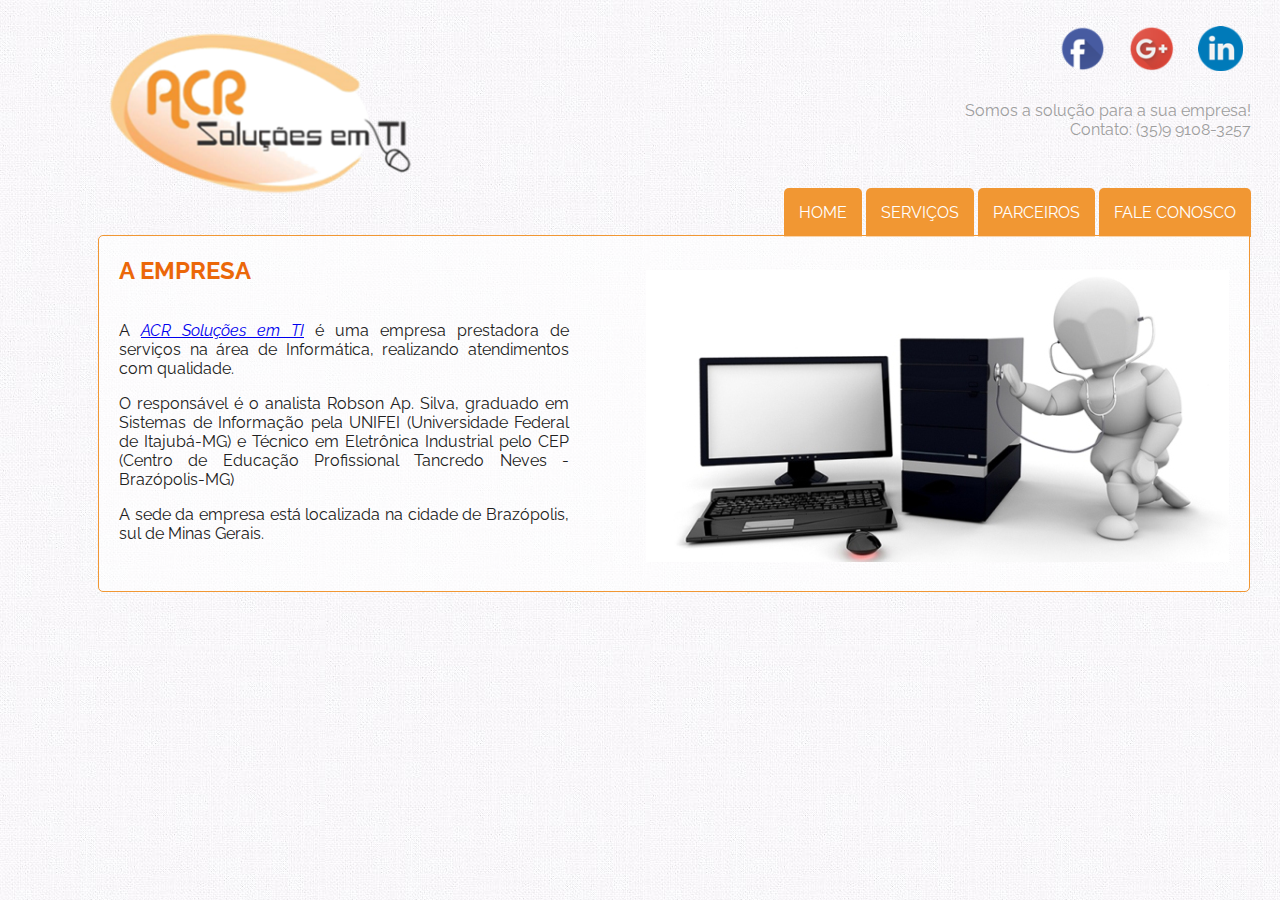
<file: index.html>
<!-- 
Empresa: ACR Soluções em TI
Autor: @MarceilleSantos - Estagiária
Data: 20/01/2017 (início desse layout)
Publicação: 23/02/2017
-->
<!DOCTYPE html>   <!--Informa que o site foi elaborado em HTML 5-->
<html lang="pt-br">  <!--Define o idioma que o código está sendo escrito-->

<head>   <!--Configurações comportamentais do site--> 	
	<meta charset="UTF-8"/>   <!--TAG que define o conjunto de caracteres latino: UTF-8 (acentuação)-->
	<title> ACR Soluções em Tecnologia da Informação </title>
	<link rel="stylesheet" type="text/css" href="_css/estilo.css"/>  <!-- Chama a página de estilos CSS -->
	<link rel="shortcut icon" href="_imagens/icone.ico" type="image/x-icon">  <!-- icone na aba do navegador-->
</head>

<body>
	<!-- Criando áreas de divisão (DIVs)  -->
	
	<!-- REDES SOCIAIS-->
	<div id="redes-sociais">
        <ul>
			<!--Após inserir o link, há um comando target="_blank" que faz abrir o link numa nova aba no navegador-->
            <li><a href="https://www.facebook.com/ACR-Solu%C3%A7%C3%B5es-em-TI-661919510527031/?fref=ts" target="_blank"><img src="_imagens/facebook.png"></a></li>
			
			<li><a href="https://plus.google.com/105330117104248244929" target="_blank"><img src="_imagens/gmail.png"></a></li>
			
			<li><a href="https://br.linkedin.com/in/robson-silva-297a5145" target="_blank"><img src="_imagens/linkedin.png"></a></li>
        </ul>
    </div> 
	
	<p id="frase-empresa"> Somos a solução para a sua empresa!<br/> Contato: (35)9 9108-3257</p>
	
	<!-- INTERFACE-->
	<div id="interface">
	
		<!-- CABEÇALHO -->
		<header id="cabecalho">
			<!-- CONTAINER de navegação - MENU-->
			<nav id="menu">
				<h2> Menu Principal</h2>
				<ul> <!--lista não ordenada-->
					<li><a href="index.html">Home</a></li>
					<li><a href="servicos.html">Serviços</a></li>
					<li><a href="parceiros.html">Parceiros</a></li>
					<li><a href="faleconosco.php">Fale conosco</a></li>
				</ul>
			</nav> <!-- fim MENU-->
		</header>  <!-- fim CABEÇALHO -->

		<!-- CONTEÚDO -->
		<section id="corpo-texto">
			<h2>A EMPRESA</h2>

			<div id="texto-empresa">
				<!-- target="_blank" Abre o link numa nova aba do navegador-->
				<!-- A tag <em> serve para dar mais ênfase ao texto selecionado. Ajuda os buscadores de pesquisa.-->
				<p>A <a href="index.html" target="_blank"><em>ACR Soluções em TI</em></a> é uma empresa prestadora de serviços na área de Informática, realizando atendimentos com qualidade.</p>
				<p>O responsável é o analista Robson Ap. Silva, graduado em Sistemas de Informação pela UNIFEI (Universidade Federal de Itajubá-MG) e Técnico em Eletrônica Industrial pelo CEP (Centro de Educação Profissional Tancredo Neves - Brazópolis-MG)</p>
				<p> A sede da empresa está localizada na cidade de Brazópolis, sul de Minas Gerais.</p>
			</div> <!-- fim TEXTO-EMPRESA-->
				
			<figure id="imagem-empresa">
				<img src="_imagens/manutencao.jpg">
			</figure> <!-- fim IMAGEM-EMPRESA-->
				
		</section><!-- fim CORPO DO TEXTO-->
		<!--
		<footer id="rodape">
		<h3>Copyright &copy; 2017 - by ACR Soluções em TI</h3>
		</footer>
		-->
	</div> <!-- fim INTERFACE-->
</body>
</html>
</file>
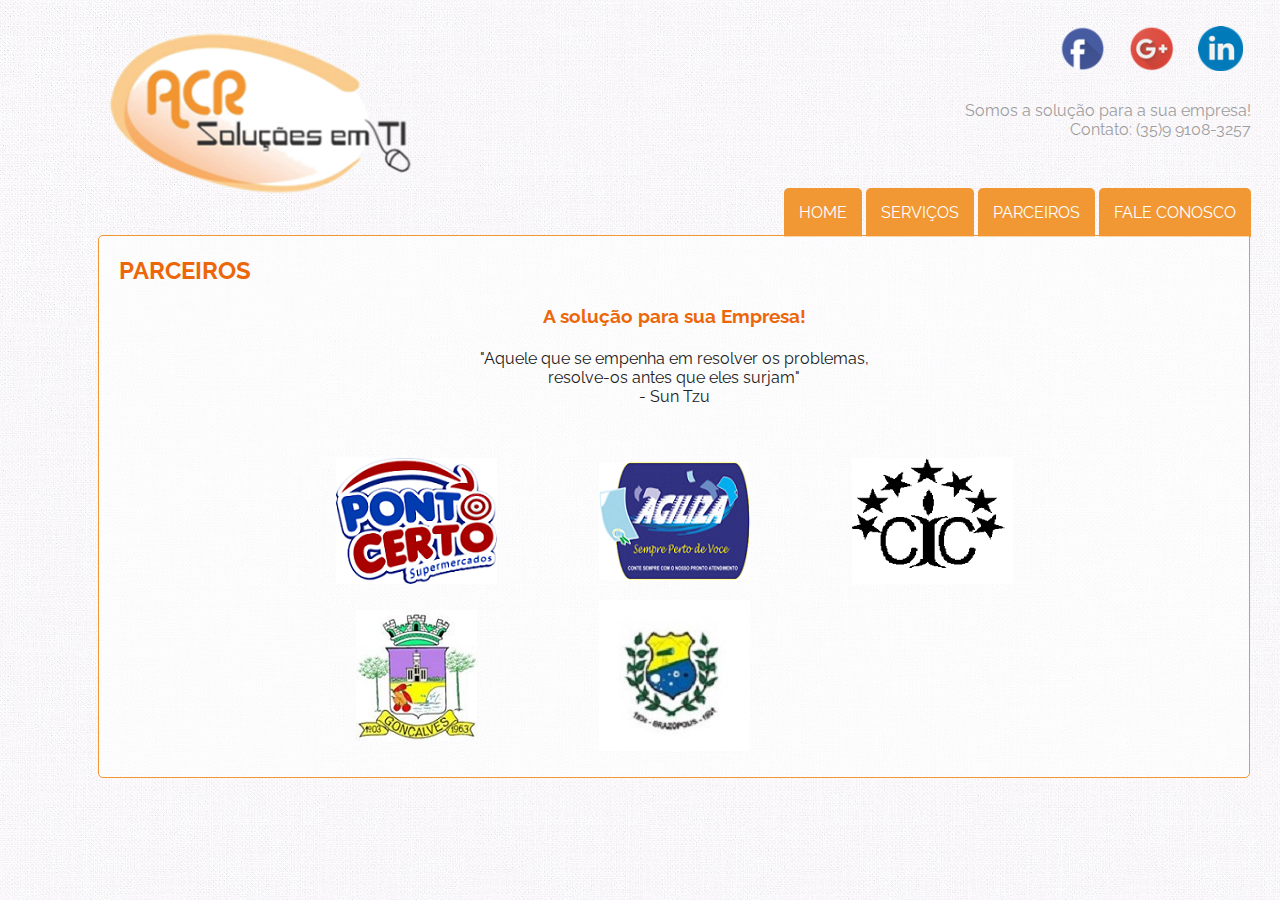
<file: parceiros.html>
<!-- 
Empresa: ACR Soluções em TI
Autor: @MarceilleSantos - Estagiária
Data: 20/01/2017 (início desse layout)
Publicação: 23/02/2017
-->
<!DOCTYPE html>   <!--Informa que o site foi elaborado em HTML 5-->
<html lang="pt-br">  <!--Define o idioma que o código está sendo escrito-->

<head>   <!--Configurações comportamentais do site--> 	
	<meta charset="UTF-8"/>   <!--TAG que define o conjunto de caracteres latino: UTF-8 (acentuação)-->
	<title> Parceiros - ACR </title>
	<link rel="stylesheet" type="text/css" href="_css/estilo.css"/>  <!-- Chama a página de estilos CSS -->
	<link rel="shortcut icon" href="_imagens/icone.ico" type="image/x-icon">  <!-- icone na aba do navegador-->
</head>

<body>
	<!-- Criando áreas de divisão (DIVs)  -->
	
	<!-- REDES SOCIAIS-->
	<div id="redes-sociais">
        <ul>
			<!--Após inserir o link, há um comando target="_blank" que faz abrir o link numa nova aba no navegador-->
            <li><a href="https://www.facebook.com/ACR-Solu%C3%A7%C3%B5es-em-TI-661919510527031/?fref=ts" target="_blank"><img src="_imagens/facebook.png"></a></li>
			
			<li><a href="https://plus.google.com/105330117104248244929" target="_blank"><img src="_imagens/gmail.png"></a></li>
			
			<li><a href="https://br.linkedin.com/in/robson-silva-297a5145" target="_blank"><img src="_imagens/linkedin.png"></a></li>
        </ul>
    </div> 
	
	<p id="frase-empresa"> Somos a solução para a sua empresa!<br/> Contato: (35)9 9108-3257</p>
	
	<!-- INTERFACE-->
	<div id="interface">
	
		<!-- CABEÇALHO -->
		<header id="cabecalho">
			<!-- CONTAINER de navegação - MENU-->
			<nav id="menu">
				<h2> Menu Principal</h2>
				<ul> <!--lista não ordenada-->
					<li><a href="index.html">Home</a></li>
					<li><a href="servicos.html">Serviços</a></li>
					<li><a href="parceiros.html">Parceiros</a></li>
					<li><a href="faleconosco.php">Fale conosco</a></li>
				</ul>
			</nav> <!-- fim MENU-->
		</header>  <!-- fim CABEÇALHO -->

		<!-- CONTEÚDO -->
		<section id="corpo-texto">
			<h2>PARCEIROS</h2>
			
			<h3 id="solucao-empresa">A solução para sua Empresa!<br/><br/></h3>
			<p id="frase-parceiros"> "Aquele que se empenha em resolver os problemas, <br/>resolve-os antes que eles surjam" <br/>- Sun Tzu <br/></p>
			
			<!-- Tabela para inserir imagens e texto -->
			<table id="tabela-parceiros">
				<caption> </caption>  <!-- título da tabela -->
				
				<!-- linha - table row -->
				<tr>  
					<!-- colunas - table data -->
					<td> 
						<a href="https://www.google.com.br/maps/place/Supermercado+Ponto+Certo/@-22.4734983,-45.6181097,15z/data=!4m5!3m4!1s0x0:0x71823c40b4d2c525!8m2!3d-22.4734983!4d-45.6181097" target="_blank"> 
							<img src="_imagens/pontocerto.png"> 
						</a>
					</td>  
					<td> 
						<a href="https://www.google.com.br/maps/place/Escritorio+Agiliza/@-22.472943,-45.6185755,15z/data=!4m5!3m4!1s0x0:0x7084c4bed948c2ff!8m2!3d-22.472943!4d-45.6185755" target="_blank">
							<img src="_imagens/agiliza.png"> 
						</a>	
					</td>	 
					<td> 
						<a href="https://www.google.com.br/maps/place/Colegio+Imaculada+Concei%C3%A7%C3%A3o/@-22.474302,-45.6082509,15z/data=!4m5!3m4!1s0x0:0xd0bff3f8f7cdcb7f!8m2!3d-22.474302!4d-45.6082509" target="_blank">
							<img src="_imagens/cic.png">   
						</a>
					</td>
				</tr>
	
				<tr>  
					<td> 
						<a href="http://portal.goncalves.mg.gov.br/Principal" target="_blank">
							<img src="_imagens/prefGonçalves.JPG"> 
						</a>
					</td> 	
					<td> 
						<a href="http://camarabrazopolis.mg.gov.br/" target="_blank">
							<img src="_imagens/camaraBraz.jpg" target="_blank">   
						</a>
					</td>	
				</tr>
				
			</table> <!-- fim TABELA-PARCEIROS -->
			
		</section><!-- fim CORPO DO TEXTO-->
		<!--
		<footer id="rodape">
		<h3>Copyright &copy; 2017 - by ACR Soluções em TI</h3>
		</footer>
		-->
	</div> <!-- fim INTERFACE-->
</body>
</html>
</file>
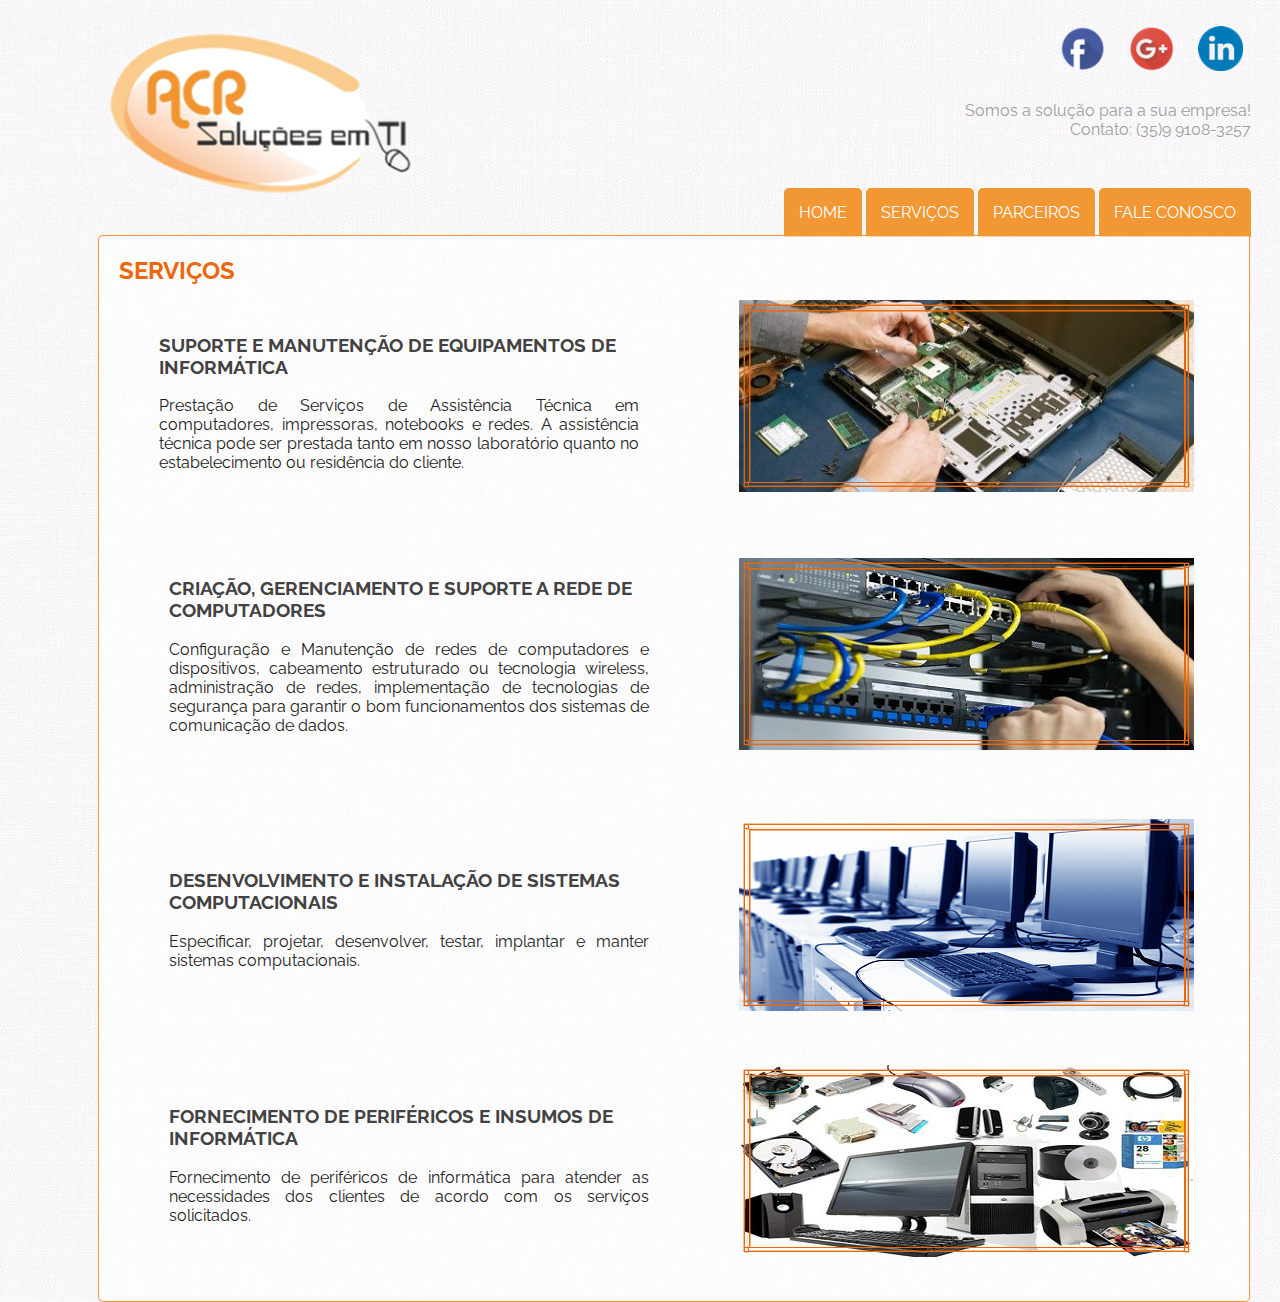
<file: servicos.html>
<!-- 
Empresa: ACR Soluções em TI
Autor: @MarceilleSantos - Estagiária
Data: 20/01/2017 (início desse layout)
Publicação: 23/02/2017
-->
<!DOCTYPE html>   <!--Informa que o site foi elaborado em HTML 5-->
<html lang="pt-br">  <!--Define o idioma que o código está sendo escrito-->

<head>   <!--Configurações comportamentais do site--> 	
	<meta charset="UTF-8"/>   <!--TAG que define o conjunto de caracteres latino: UTF-8 (acentuação)-->
	<title> Serviços - ACR</title>
	<link rel="stylesheet" type="text/css" href="_css/estilo.css"/>  <!-- Chama a página de estilos CSS -->
	<link rel="shortcut icon" href="_imagens/icone.ico" type="image/x-icon">  <!-- icone na aba do navegador-->
</head>

<body>
	<!-- Criando áreas de divisão (DIVs)  -->
	
	<!-- REDES SOCIAIS-->
	<div id="redes-sociais">
        <ul>
			<!--Após inserir o link, há um comando target="_blank" que faz abrir o link numa nova aba no navegador-->
            <li><a href="https://www.facebook.com/ACR-Solu%C3%A7%C3%B5es-em-TI-661919510527031/?fref=ts" target="_blank"><img src="_imagens/facebook.png"></a></li>
			
			<li><a href="https://plus.google.com/105330117104248244929" target="_blank"><img src="_imagens/gmail.png"></a></li>
			
			<li><a href="https://br.linkedin.com/in/robson-silva-297a5145" target="_blank"><img src="_imagens/linkedin.png"></a></li>
        </ul>
    </div> 
	
	<p id="frase-empresa"> Somos a solução para a sua empresa!<br/> Contato: (35)9 9108-3257</p>
	
	<!-- INTERFACE-->
	<div id="interface">
	
		<!-- CABEÇALHO -->
		<header id="cabecalho">
			<!-- CONTAINER de navegação - MENU-->
			<nav id="menu">
				<h2> Menu Principal</h2>
				<ul> <!--lista não ordenada-->
					<li><a href="index.html">Home</a></li>
					<li><a href="servicos.html">Serviços</a></li>
					<li><a href="parceiros.html">Parceiros</a></li>
					<li><a href="faleconosco.php">Fale conosco</a></li>
				</ul>
			</nav> <!-- fim MENU-->
		</header>  <!-- fim CABEÇALHO -->

		<!-- CONTEÚDO -->
		<section id="corpo-texto">
			<h2>SERVIÇOS</h2>
			
			<div id="texto-servico1">
				<h3>SUPORTE E MANUTENÇÃO DE EQUIPAMENTOS DE INFORMÁTICA</h3>
				<p>Prestação de Serviços de Assistência Técnica em computadores, impressoras, notebooks e redes. A assistência técnica pode ser prestada tanto em nosso laboratório quanto no estabelecimento ou residência do cliente.</p>
			</div> 
			
			<figure id="imagem-servico1">
				<img src="_imagens/manutencao-pc.jpg">
			</figure>
			
			<div id="texto-servico2">
				<h3>CRIAÇÃO, GERENCIAMENTO E SUPORTE A REDE DE COMPUTADORES</h3>  
				<p>Configuração e Manutenção de redes de computadores e dispositivos, cabeamento estruturado ou tecnologia wireless, administração de redes, implementação de tecnologias de segurança para garantir o bom funcionamentos dos sistemas de comunicação de dados. </p>
			</div> 
			
			<figure id="imagem-servico2">
				<img src="_imagens/redes.jpg">
			</figure>
			
			<div id="texto-servico3">
				<h3> DESENVOLVIMENTO E INSTALAÇÃO DE SISTEMAS COMPUTACIONAIS</h3>
				<p>Especificar, projetar, desenvolver, testar, implantar e manter sistemas computacionais. </p>
			</div> 
			
			<figure id="imagem-servico3">
				<img src="_imagens/computadores.png">
			</figure>
			
			<div id="texto-servico4">
				<h3> FORNECIMENTO DE PERIFÉRICOS E INSUMOS DE INFORMÁTICA </h3>
				<p>Fornecimento de periféricos de informática para atender as necessidades dos clientes de acordo com os serviços solicitados.</p>
			</div> 
			
			<figure id="imagem-servico4">
				<img src="_imagens/perifericos.jpg">
			</figure>
				
		</section><!-- fim CORPO-TEXTO -->		
		<!--		
		<footer id="rodape">
		<h3>Copyright &copy; 2017 - by ACR Soluções em TI</h3>
		</footer> <!-- fim RODAPE
		-->
	</div> <!-- fim INTERFACE-->
</body>
</html>
</file>
<file: _css/estilo.css>
/*Algumas cores utilizadas foram pesquisadas no Material Designer do Google no site: https://material.io/guidelines/style/color.html#color-color-palette */
	 
@charset "UTF-8";  /*Definindo o conjunto de caracteres para aceitar acentua��o*/
@import url(https://fonts.googleapis.com/css?family=Raleway); /*Importando fonte diferenciada para o texto do site*/

/*FORMATA��O GERAL*/	
	body{
		font-family: 'Raleway', sans-serif;
		/*background-color: #fafafa; /*cinza claro*/
		background: url("../_imagens/fundo-textura.jpg") repeat;
	}
	
/*ICONES REDES SOCIAIS*/
	#redes-sociais{
	  display: block;
	}
	
	#redes-sociais ul{
		list-style:none; /*retira os pontos da lista n�o ordenada*/
		position: absolute;  /*posi��o do objeto em rela��o a toda a p�gina*/
		top: 0px;
		left: 1010px;
	}
	
	#redes-sociais li{
		display:inline-block; /*Icones em linha horizontal*/
		margin: 10px;
	}
	
/*FORMATA��O GERAL*/
	#frase-empresa{
		display: block;
		position: absolute;
		top: 85px;
		left: 965px;
		color:#9e9e9e;
		text-align:right;
	}
	
	#cabecalho{
		height: 207px; 
		background: url("../_imagens/logo-acr.png") no-repeat;
		/*A logo da empresa fica como fundo e n�o como imagem solta no site*/
	}

	p{
		text-align: justify;
		color: #212121; /*#424242;*/
		/*text-indent: 50px;  Recuo da primeira linha do par�grafo*/ 
	}
	
	h3{
		color: #424242; /*cinza do texto*/
	}
	
	h2{
		color:#eb6709; /*Laranja dos t�tulos*/
	}
	
	#interface{
		margin: 0px 80px;  /*valores das margens para trabalhar com posicionamento do conte�do diante a p�gina toda*/
		padding: 10px; /*espa�o interno do objeto*/
	}
	
	#cabecalho{
		padding-bottom: 10px;
		float:bottom;
	}	
	
/*FORMATA��O DO MENU*/
	#menu{
		display: block;  /*Transformar num bloco, pois um bloco pode flutuar pela tela*/
	}

	/*Lista em geral*/
	#menu ul{
		list-style:none; /*retira os pontos da lista n�o ordenada*/
		text-transform: uppercase; /*o texto fica todo em mai�sculo*/
		position: absolute;  /*posi��o do objeto em rela��o a toda a p�gina*/
		top: 172px;
		left: 744px;
	}
	
	/*Itens da lista*/
	#menu li{
		display:inline-block;  /*coloca os itens do menu em horizontal*/
		background-color: #f19733; /*FF9800 laranja escuro*/
		border-radius: 5px 5px 0px 0px;
		padding: 15px; /*espa�o dentro do item*/
		margin: 0px;  /*espa�o fora do item*/
		transition: background-color 1s;  /*efeito de transi��o ao passar o mouse nos itens do menu*/
	}
/*
	#menu li:hover{
		background-color:#fafafa;
		color: #FF9800;
	}
*/	
	#menu h2{
		display:none; /*O texto menu principal n�o aparece na p�gina*/
	}
	
	#menu a{
		font-size:12pt;
		color: #ffffff; /*branco*/
		text-decoration: none;
	}
	
	#menu a:hover{
		color: #A0522D; /*cor marrom*/
	}

/*CORPO DO TEXTO*/	
	#corpo-texto{
		background-color: rgba(255,255,255, 0.6); /*branco com transpar�ncia*/
		border: 1px solid #f19733; /*#FF9800 laranja escuro*/
		border-radius: 5px 0px 5px 5px; /*arredondamento da borda*/
		padding: 0px 20px;
		margin:auto auto 10px auto;
		position:absolute;
		width: 1110px; /*largura da div*/
		display:table;
	}

/* CONTE�DO HOME */	
	#texto-empresa{
		display:table-cell;
		float:left;
		width:450px;
	}
	
	#imagem-empresa{
		display:table-cell;
		float:right;
		margin: -35px 0px 25px 0px;  /*Margens: em cima - esquerda - em baixo - direita*/
	}
		
/* CONTE�DO SERVI�OS */	
	#texto-servico1{
		display:table-cell; /*Forma de exibi��o como tabela para posicionar texto e imagem lado a lado*/
		float:left;   /*flutua��o � esquerda*/
		width:480px;  /*largura da div*/ 
		margin:10px 40px;  /*margem da div*/
	}
	
	#imagem-servico1{
		display:table-cell;
		float:right;
		margin:-5px 10px;
		width:480px;
	}

	#texto-servico2{
		display:table-cell;
		float:left;
		width:480px;
		margin:60px 50px;
	}
	
	#imagem-servico2{
		display:table-cell;
		float:right;
		margin:60px 10px;
		width:480px;
	}	
	
	#texto-servico3{
		display:table-cell;
		float:left;
		width:480px;
		margin:40px 50px;
	}
	
	#imagem-servico3{
		display:table-cell;
		float:right;
		margin:5px 10px 20px 10px;
		width:480px;
		padding:-5px;
	}	
	
	#texto-servico4{
		display:table-cell;
		float:left;
		width:480px;
		margin:60px 50px;
	}
	
	#imagem-servico4{
		display:table-cell;
		float:right;
		margin:30px 10px 20px 10px;
		width:480px;
		padding:-5px;
	}	

/* CONTE�DO PARCEIROS */	
	#frase-parceiros{
		text-align:center;
		margin: auto;
	}
	
	#solucao-empresa{
		text-align:center;
		margin: auto;
		color: #eb6709;
	}
	
	#tabela-parceiros{
		margin:50px auto 10px auto;
		text-align:center;
		/*border: 1px solid #f19733;*/
	}
	
	#tabela-parceiros td{
		padding:0px 50px 10px 50px;
		text-align: center;
		/*border: 1px solid #f19733;*/
	}
	
/*CONTE�DO FALE CONOSCO*/
	#mapa-google{
		width:500px;
		height:350px;
		border: 0px;
		margin:20px 20px 20px 0px;
	}
	
	#contato{
		display:block;
		float:left;
		width: 500px;
	}
	
	#f-contato{
		display:block;
		float: right;
		width:550px;
	}
	
	#dados-form{
		border: 1px solid #f19733;
		border-radius: 5px;
		margin:auto;
	}
	
/*RODAP�
	#rodape{
		/*clear:both;  /*limpar a configura��o anterior
		/*background-color:red;
		position:relative;
		text-align:center;
		position:absolute;
		bottom:0;
	}
*/
</file>
